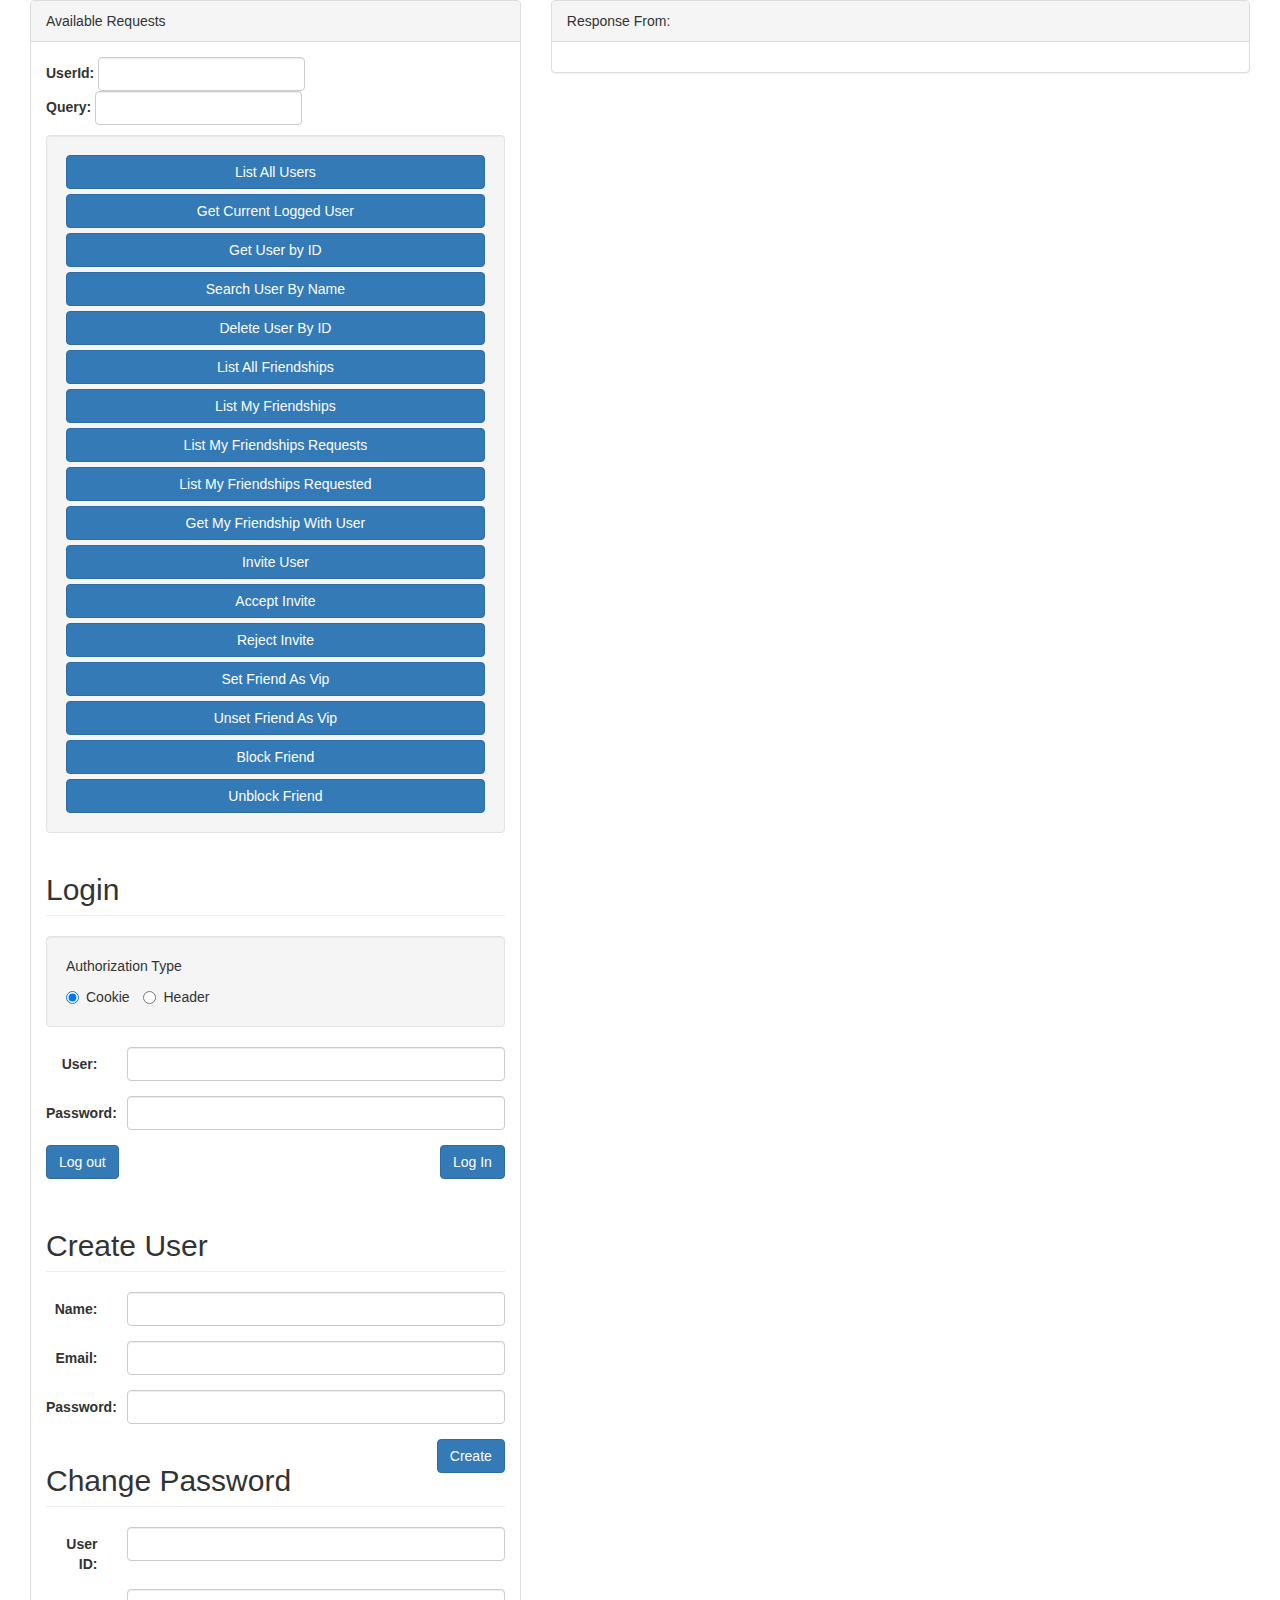
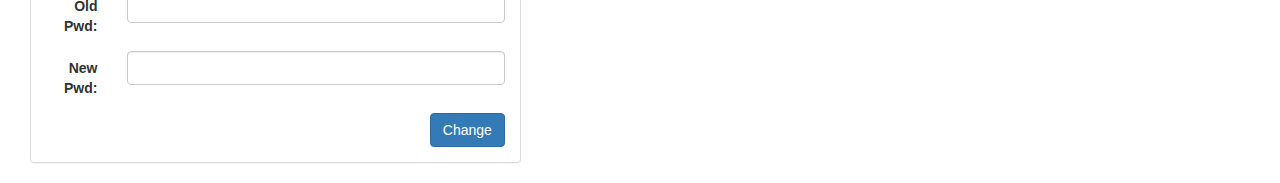
<file: expressServer/public/index.html>
<!DOCTYPE html>
<html>
<head lang="en">
  <meta charset="UTF-8">
  <title>Node Course</title>

  <link rel="stylesheet" type="text/css" href="lib/css/bootstrap.min.css"/>
  <style type="text/css">
    .margin-bottom {
      margin-bottom: 10px;
    }

    .affix.fix-right {
      right: 0;
    }

    .wrap {
      word-break: break-all;
        max-height: 900px;
    }
  </style>
</head>
<body>

  <div class="container-fluid">
    <div class="col-md-5">
      <div class="panel panel-default">
        <div class="panel-heading">Available Requests</div>
        <div class="panel-body">

          <form class="form-inline margin-bottom">
            <div class="form-group">
              <label for="userId">UserId:</label>
              <input type="text" name="userId" id="userId" class="form-control"/>
            </div>
            <div class="form-group">
              <label for="queryUserName">Query:</label>
              <input type="text" name="queryUserName" id="queryUserName" class="form-control"/>
            </div>
          </form>

          <div class="well margin-bottom">
            <button class="btn btn-primary btn-block" data-url="/users/" data-method="GET">List All Users</button>
            <button class="btn btn-primary btn-block" data-url="/users/me" data-method="GET">Get Current Logged User</button>
            <button class="btn btn-primary btn-block" data-url="/users/" data-method="GET" data-user-id="true">Get User by ID</button>
            <button class="btn btn-primary btn-block" data-url="/users" data-method="GET" data-query="true">Search User By Name</button>
            <button class="btn btn-primary btn-block" data-url="/users/" data-method="DELETE" data-user-id="true">Delete User By ID</button>
            <button class="btn btn-primary btn-block" data-url="/friendships/" data-method="GET">List All Friendships</button>
            <button class="btn btn-primary btn-block" data-url="/friendships/me" data-method="GET">List My Friendships</button>
            <button class="btn btn-primary btn-block" data-url="/friendships/requests" data-method="GET">List My Friendships Requests</button>
            <button class="btn btn-primary btn-block" data-url="/friendships/requested">List My Friendships Requested</button>
            <button class="btn btn-primary btn-block" data-url="/friendships/" data-method="GET" data-user-id="true">Get My Friendship With User</button>
            <button class="btn btn-primary btn-block" data-url="/friendships/" data-method="POST" data-user-id="true">Invite User</button>
            <button class="btn btn-primary btn-block" data-url="/friendships/" data-method="PUT" data-user-id="true">Accept Invite</button>
            <button class="btn btn-primary btn-block" data-url="/friendships/" data-method="DELETE" data-user-id="true">Reject Invite</button>
            <button class="btn btn-primary btn-block" data-url="/friendships/vip/" data-method="POST" data-user-id="true">Set Friend As Vip</button>
            <button class="btn btn-primary btn-block" data-url="/friendships/vip/" data-method="DELETE" data-user-id="true">Unset Friend As Vip</button>
            <button class="btn btn-primary btn-block" data-url="/friendships/block/" data-method="POST" data-user-id="true">Block Friend</button>
            <button class="btn btn-primary btn-block" data-url="/friendships/block/" data-method="DELETE" data-user-id="true">Unblock Friend</button>
          </div>

          <h2 class="page-header">Login</h2>
            <div class="well authHolder">
              <p>Authorization Type</p>
              <label class="radio-inline">
                <input type="radio" name="authType" id="cookie" value="cookie" checked> Cookie
              </label>
              <label class="radio-inline">
                <input type="radio" name="authType" id="Header" value="header"> Header
              </label>
            </div>
          <form class="form-horizontal margin-bottom" id="login" action="/login">
            <div class="form-group">
              <label for="username" class="col-md-2 control-label">User:</label>
              <div class="col-md-10">
                <input type="text" name="username" id="username" class="form-control"/>
              </div>
            </div>
            <div class="form-group">
              <label for="password" class="col-md-2 control-label">Password:</label>
              <div class="col-md-10">
                <input type="password" name="password" id="password" class="form-control"/>
              </div>
            </div>
            <button type="submit" class="btn btn-primary pull-right">Log In</button>
          </form>
          <button onclick="logout()" class="btn btn-primary margin-bottom">Log out</button>

          <h2 class="page-header">Create User</h2>
          <form class="form-horizontal margin-bottom" id="createUser" action="/users">
            <div class="form-group">
              <label for="name" class="col-md-2 control-label">Name:</label>
              <div class="col-md-10">
                <input type="text" name="name" id="name" class="form-control"/>
              </div>
            </div>
            <div class="form-group">
              <label for="email" class="col-md-2 control-label">Email:</label>
              <div class="col-md-10">
                <input type="text" name="email" id="email" class="form-control"/>
              </div>
            </div>
            <div class="form-group">
              <label for="password" class="col-md-2 control-label">Password:</label>
              <div class="col-md-10">
                <input type="password" name="password" class="form-control"/>
              </div>
            </div>
            <button type="submit" class="btn btn-primary pull-right">Create</button>
          </form>

          <h2 class="page-header">Change Password</h2>
          <form class="form-horizontal margin-bottom" id="changePassword" action="/users">
            <div class="form-group">
              <label for="passwordUserId" class="col-md-2 control-label">User ID:</label>
              <div class="col-md-10">
                <input type="text" name="passwordUserId" id="passwordUserId" class="form-control"/>
              </div>
            </div>
            <div class="form-group">
              <label for="oldPassword" class="col-md-2 control-label">Old Pwd:</label>
              <div class="col-md-10">
                <input type="password" name="oldPassword" id="oldPassword" class="form-control"/>
              </div>
            </div>
            <div class="form-group">
              <label for="newPassword" class="col-md-2 control-label">New Pwd:</label>
              <div class="col-md-10">
                <input type="password" name="newPassword" id="newPassword" class="form-control"/>
              </div>
            </div>
            <button type="submit" class="btn btn-primary pull-right">Change</button>
          </form>
        </div>
      </div>
    </div>

    <div class="col-md-7 affix fix-right" data-spy="affix" data-offset-top="60">
      <div class="panel panel-default">
        <div class="panel-heading">Response From: <span id="requester"></span></div>
        <div class="panel-body requestResult wrap">

        </div>
      </div>
    </div>
  </div>

  <script type="text/javascript" src="lib/js/jquery.min.js"></script>
  <script type="text/javascript" src="lib/js/bootstrap.min.js"></script>
  <script type="text/javascript" src="lib/js/jquery.cookie.js"></script>
  <script type="application/javascript">

    var token = '';

    function makeAjaxCall(url, type, title, data) {
      var options = {
        method: type,
        success: function(response) {
          $('#requester').html(title);
          try{
            $('.requestResult').html(JSON.stringify(response));
          } catch(error) {
            $('.requestResult').html(response);
          }

        },
        error:function(request, status, error) {
          alert('An error has occured ' + error + '. Status: ' + status);
        }
      };

      if(token && token.length > 0) {
        options.headers = {
          Authorization: 'bearer ' + token
        }
      }

      if(data) {
        options.dataType = 'json';
        options.data = data;
      }

      $.ajax(url, options);
    }

    function makeFormCall(form, event, type, title, url){
      event.preventDefault();

      var data = form.serialize();

      if(!url){
        url = form.attr("action");
      }

      makeAjaxCall(url, type, title, data);
    }

    $('.well').on('click', 'button', function(evt){
        var button = $(evt.target);
        var url = button.data('url');

        if(button.data('userId')){
            url += $('#userId').val();
        }

        if(button.data('query')){
            url += '?q=' + $('#queryUserName').val();
        }

        makeAjaxCall(url, button.data('method'), button.text());
    });

    function logout() {
      if($.removeCookie('socialAPI')) {
        $('#requester').html('Log Out.');
        $('.requestResult').html('Logged Out.');
      } else {
        $('#requester').html('Log Out.');
        $('.requestResult').html('Could not remove cookie.');
      }

      $('.authHolder').show();

      token = '';
    }

    $('#login').submit(function(event){
      event.preventDefault();

      var options = {
        method: 'POST',
        dataType: 'json',
        data: $(this).serialize(),
        success: function(authToken) {
          $('#requester').html('Log In');
          $('.requestResult').html(authToken);

          if($('input[name=authType]:checked').val() === 'cookie') {
            $.cookie('socialAPI', authToken);
          } else {
            token  = authToken;
          }

          $('.authHolder').hide();
        },
        error:function(request, status, error) {
          alert('An error has occured ' + error + '. Status: ' + status);
        }
      };

      $.ajax($(this).attr('action'), options);
    });

    $('#createUser').submit(function(event) {
      makeFormCall($(this), event, 'POST', 'Create User');
    });

    $('#changePassword').submit(function(event) {
      var form = $(this);
      var url = form.attr("action") + '/' + $('#passwordUserId').val() + '/password';
      makeFormCall(form, event, 'PUT', 'Change Password', url);
    });
  </script>
</body>
</html>
</file>
